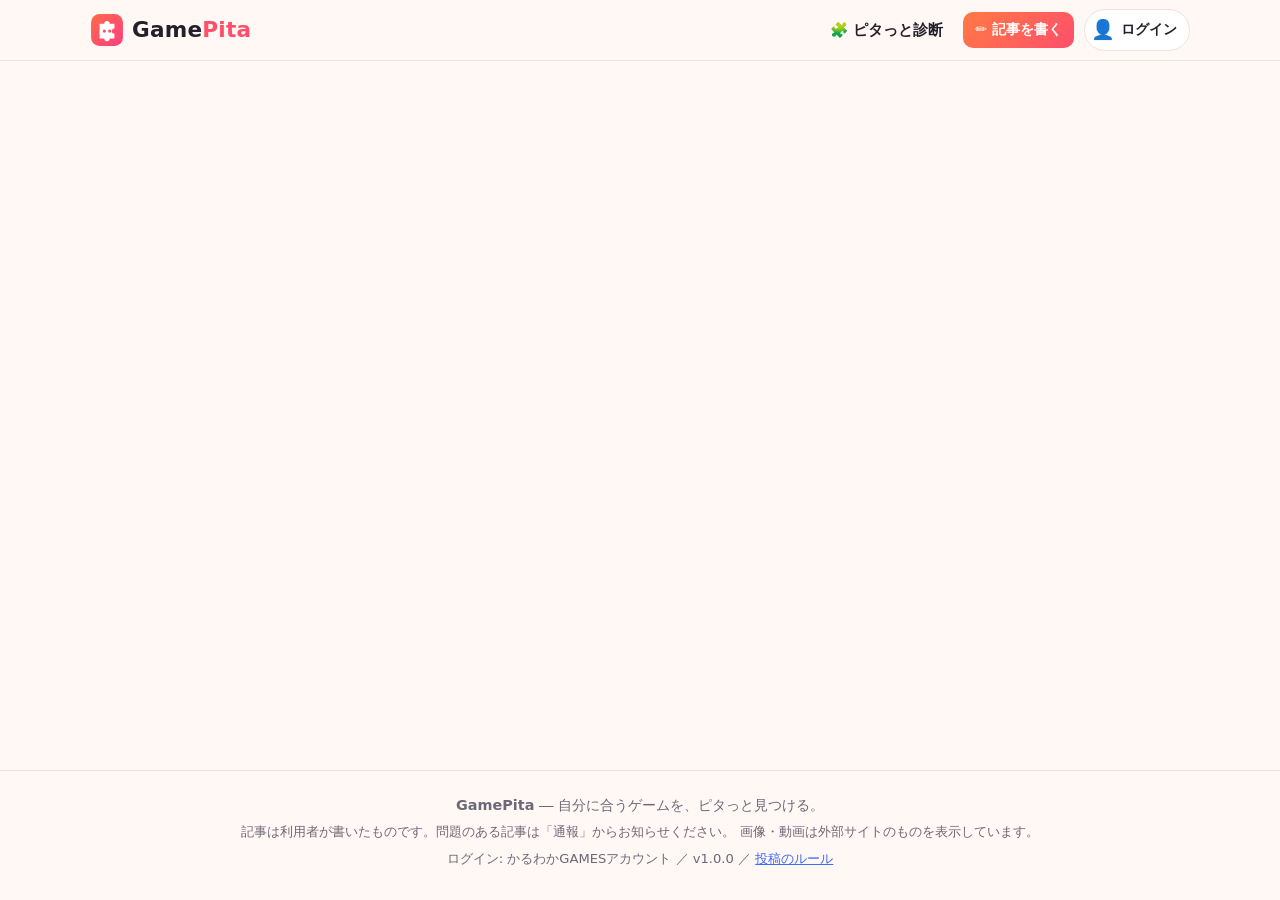
<file: index.html>
<!DOCTYPE html>
<html lang="ja">
<head>
<meta charset="UTF-8">
<meta name="viewport" content="width=device-width, initial-scale=1">
<!-- 読み込み元を制限（XSS 対策）。外部はかるわかGAMESアカウント・Supabase・画像(https)・YouTube だけ -->
<meta http-equiv="Content-Security-Policy" content="default-src 'none'; script-src 'self' https://kaikomziu.github.io; style-src 'self' 'unsafe-inline'; img-src 'self' https: data:; connect-src https://kifnzvktwbomxthzvvgy.supabase.co; frame-src https://www.youtube-nocookie.com; base-uri 'none'; form-action 'self'; manifest-src 'self'">
<meta name="referrer" content="strict-origin-when-cross-origin">
<title>GamePita（ゲームピタ）｜自分に合うゲームをピタっと見つける</title>
<meta name="description" content="好きなゲームを紹介し合うサイト。だれでも記事を書けて、ピタっと診断で自分に合うゲームが見つかります。">
<meta property="og:title" content="GamePita（ゲームピタ）">
<meta property="og:description" content="自分に合うゲームをピタっと見つける。好きなゲームを紹介し合うサイト。">
<meta property="og:type" content="website">
<link rel="icon" href="icon.svg?v=1.0.0" type="image/svg+xml">
<link rel="stylesheet" href="style.css?v=1.0.0">
<script src="https://kaikomziu.github.io/game-links/js/karuwaka-account.js" data-game="gamepita" data-keys="" data-badge="off"></script>
</head>
<body>
<header class="top">
  <div class="top-in">
    <a class="logo" href="#/" aria-label="GamePita トップへ">
      <img src="icon.svg?v=1.0.0" alt="" width="34" height="34">
      <span class="logo-text">Game<b>Pita</b></span>
    </a>
    <nav class="nav">
      <a href="#/shindan" class="nav-link">🧩 ピタっと診断</a>
      <a href="#/new" class="btn btn-primary btn-sm" id="newBtn">✏️ 記事を書く</a>
      <button class="user-btn" id="userBtn" type="button" aria-label="アカウント">
        <span id="userAvatar">👤</span><span id="userName" class="user-name">ログイン</span>
      </button>
    </nav>
  </div>
</header>

<main id="app" class="wrap" aria-live="polite"></main>

<footer class="foot">
  <p><b>GamePita</b> ― 自分に合うゲームを、ピタっと見つける。</p>
  <p class="small">記事は利用者が書いたものです。問題のある記事は「通報」からお知らせください。
    画像・動画は外部サイトのものを表示しています。</p>
  <p class="small">ログイン: かるわかGAMESアカウント ／ <span class="ver">v1.0.0</span> ／ <a href="#/rules">投稿のルール</a></p>
</footer>

<div id="modal" class="modal hidden" role="dialog" aria-modal="true">
  <div class="modal-box" id="modalBox"></div>
</div>
<div id="toast" class="toast hidden" role="status"></div>

<script src="app.js?v=1.0.0"></script>
</body>
</html>
</file>
<file: style.css>
/* GamePita のデザイン */
:root {
  --bg: #fff8f4;
  --card: #ffffff;
  --ink: #23202b;
  --sub: #6d6878;
  --line: #efe3dc;
  --accent: #ff4f6b;
  --accent2: #ff7a45;
  --blue: #3d6bff;
  --soft: #fff0eb;
  --star: #ffb400;
  --radius: 16px;
  --shadow: 0 6px 20px rgba(80, 40, 30, .08);
  --field: #fffdfc;
  --star-off: #e6dcd6;
  --danger: #d62c3a;
  --danger-bg: #fde8ea;
  --danger-line: #f5c6cb;
  --on-ink: #ffffff;
  --topbar: rgba(255, 248, 244, .92);
  --cover-a: #ffe1d6;
  --cover-b: #ffd0dc;
  color-scheme: light;
}
/* ダークモード（data-theme は theme.js が設定。未設定なら端末の設定に合わせる） */
:root[data-theme="dark"] {
  --bg: #17141c; --card: #221e29; --ink: #f1edf5; --sub: #a9a2b4; --line: #3a3443; --soft: #33232b;
  --field: #1c1922; --star-off: #4a4352; --danger: #ff7b86; --danger-bg: #3d1d23; --danger-line: #6a2c35;
  --on-ink: #17141c; --topbar: rgba(23, 20, 28, .9); --cover-a: #3a2630; --cover-b: #2f2340;
  --shadow: 0 6px 20px rgba(0, 0, 0, .35); --blue: #8aa4ff; color-scheme: dark;
}
@media (prefers-color-scheme: dark) {
  :root:not([data-theme="light"]) {
    --bg: #17141c; --card: #221e29; --ink: #f1edf5; --sub: #a9a2b4; --line: #3a3443; --soft: #33232b;
    --field: #1c1922; --star-off: #4a4352; --danger: #ff7b86; --danger-bg: #3d1d23; --danger-line: #6a2c35;
    --on-ink: #17141c; --topbar: rgba(23, 20, 28, .9); --cover-a: #3a2630; --cover-b: #2f2340;
    --shadow: 0 6px 20px rgba(0, 0, 0, .35); --blue: #8aa4ff; color-scheme: dark;
  }
}
* { box-sizing: border-box; }
html { -webkit-text-size-adjust: 100%; }
body {
  margin: 0; background: var(--bg); color: var(--ink);
  font-family: "Hiragino Sans", "Hiragino Kaku Gothic ProN", "Yu Gothic UI", "Meiryo", system-ui, sans-serif;
  line-height: 1.7; min-height: 100vh; display: flex; flex-direction: column;
}
a { color: var(--blue); }
img { max-width: 100%; }
button, input, select, textarea { font: inherit; color: inherit; }
.hidden { display: none !important; }
.small { font-size: .82rem; color: var(--sub); }
.wrap { width: min(1100px, 100% - 32px); margin: 0 auto; flex: 1; padding: 20px 0 48px; }

/* ---------- ヘッダー ---------- */
.top { position: sticky; top: 0; z-index: 20; background: var(--topbar); backdrop-filter: blur(8px); border-bottom: 1px solid var(--line); }
.top-in { width: min(1100px, 100% - 32px); margin: 0 auto; display: flex; align-items: center; gap: 12px; height: 60px; }
.logo { flex: none; display: flex; align-items: center; gap: 8px; text-decoration: none; color: var(--ink); }
.logo-text { font-size: 1.35rem; font-weight: 800; letter-spacing: .01em; }
.logo-text b { color: var(--accent); }
.nav { margin-left: auto; display: flex; align-items: center; gap: 10px; }
.nav-link { text-decoration: none; color: var(--ink); font-weight: 700; font-size: .92rem; padding: 6px 10px; border-radius: 10px; }
.nav-link:hover { background: var(--soft); }
.user-btn { display: flex; align-items: center; gap: 6px; border: 1px solid var(--line); background: var(--card); border-radius: 999px; padding: 4px 12px 4px 6px; cursor: pointer; }
.user-btn #userAvatar { font-size: 1.2rem; }
.user-name { font-size: .88rem; font-weight: 700; max-width: 9em; overflow: hidden; text-overflow: ellipsis; white-space: nowrap; }

/* ---------- ボタン ---------- */
.btn { display: inline-flex; align-items: center; justify-content: center; gap: 6px; border: 1px solid var(--line); background: var(--card);
  border-radius: 12px; padding: 9px 16px; font-weight: 700; cursor: pointer; text-decoration: none; color: var(--ink); transition: transform .08s, box-shadow .15s; }
.btn:hover { box-shadow: var(--shadow); }
.btn:active { transform: translateY(1px); }
.btn:disabled { opacity: .55; cursor: default; }
.btn-primary { background: linear-gradient(135deg, var(--accent2), var(--accent)); color: #fff; border: none; }
.btn-sm { padding: 6px 12px; font-size: .88rem; border-radius: 10px; }
.btn-ghost { background: transparent; border-color: transparent; color: var(--sub); }
.btn-danger { color: var(--danger); border-color: var(--danger-line); }

/* ---------- トップ ---------- */
.hero { background: linear-gradient(135deg, #ff7a45, #ff4f6b 55%, #c84cff); color: #fff; border-radius: 24px; padding: 34px 28px; position: relative; overflow: hidden; box-shadow: var(--shadow); }
.hero h1 { margin: 0 0 6px; font-size: clamp(1.5rem, 4vw, 2.2rem); line-height: 1.35; }
.hero p { margin: 0 0 18px; opacity: .95; }
.hero .btn { background: #ffffff; color: var(--accent); border: none; }
.hero .btn + .btn { background: rgba(255, 255, 255, .18); color: #fff; }
.hero-actions { display: flex; flex-wrap: wrap; gap: 10px; }
.hero-deco { position: absolute; right: -10px; bottom: -24px; font-size: 140px; opacity: .18; transform: rotate(-12deg); pointer-events: none; }

.toolbar { display: flex; flex-wrap: wrap; gap: 10px; align-items: center; margin: 22px 0 12px; }
.search { flex: 1 1 260px; display: flex; background: var(--card); border: 1px solid var(--line); border-radius: 12px; overflow: hidden; }
.search input { flex: 1; border: none; padding: 10px 14px; outline: none; background: transparent; min-width: 0; }
.search button { border: none; background: transparent; padding: 0 14px; cursor: pointer; }
select { border: 1px solid var(--line); border-radius: 12px; padding: 9px 12px; background: var(--card); }
.chips { display: flex; flex-wrap: wrap; gap: 8px; margin: 6px 0 14px; }
.chip { border: 1px solid var(--line); background: var(--card); border-radius: 999px; padding: 4px 12px; font-size: .86rem; cursor: pointer; color: var(--ink); text-decoration: none; }
.chip.on { background: var(--ink); color: var(--on-ink); border-color: var(--ink); }
.chip.tag { color: var(--blue); }
.filter-note { display: flex; align-items: center; gap: 8px; margin: 0 0 12px; color: var(--sub); font-size: .9rem; }

/* ---------- カード ---------- */
.grid { display: grid; grid-template-columns: repeat(auto-fill, minmax(250px, 1fr)); gap: 16px; }
.card { background: var(--card); border-radius: var(--radius); box-shadow: var(--shadow); overflow: hidden; text-decoration: none; color: var(--ink); display: flex; flex-direction: column; transition: transform .12s; }
.card:hover { transform: translateY(-3px); }
.cover { aspect-ratio: 16 / 9; background: linear-gradient(135deg, var(--cover-a), var(--cover-b)); display: flex; align-items: center; justify-content: center; font-size: 2.6rem; overflow: hidden; }
.cover img { width: 100%; height: 100%; object-fit: cover; display: block; }
.card-body { padding: 12px 14px 14px; display: flex; flex-direction: column; gap: 4px; flex: 1; }
.card-game { font-size: .78rem; color: var(--accent); font-weight: 800; }
.card-title { font-weight: 800; font-size: 1.02rem; line-height: 1.45; margin: 0; overflow-wrap: anywhere; }
.card-ex { font-size: .84rem; color: var(--sub); margin: 0; display: -webkit-box; -webkit-line-clamp: 2; -webkit-box-orient: vertical; overflow: hidden; overflow-wrap: anywhere; }
.card-meta { margin-top: auto; display: flex; align-items: center; gap: 10px; font-size: .8rem; color: var(--sub); padding-top: 6px; }
.card-meta .who { margin-right: auto; overflow: hidden; text-overflow: ellipsis; white-space: nowrap; }
.genre-badge { display: inline-block; font-size: .72rem; background: var(--soft); color: var(--accent); border-radius: 6px; padding: 1px 8px; font-weight: 700; }
.stars { color: var(--star); letter-spacing: 1px; white-space: nowrap; }
.stars .off { color: var(--star-off); }
.score { position: absolute; top: 10px; left: 10px; background: var(--ink); color: var(--on-ink); border-radius: 999px; padding: 2px 10px; font-weight: 800; font-size: .85rem; }
.card-wrap { position: relative; }
.empty { text-align: center; color: var(--sub); padding: 40px 10px; background: var(--card); border-radius: var(--radius); }
.more { display: flex; justify-content: center; margin-top: 18px; }
.section-title { font-size: 1.15rem; margin: 26px 0 10px; }

/* ---------- 記事 ---------- */
.article { background: var(--card); border-radius: 20px; box-shadow: var(--shadow); overflow: hidden; max-width: 820px; margin: 0 auto; }
.article .cover { aspect-ratio: 21 / 9; font-size: 4rem; }
.article-in { padding: 22px 26px 28px; }
.article h1 { margin: 6px 0 8px; font-size: clamp(1.35rem, 3.5vw, 1.9rem); line-height: 1.4; overflow-wrap: anywhere; }
.article-head { display: flex; flex-wrap: wrap; gap: 8px; align-items: center; color: var(--sub); font-size: .88rem; }
.author { display: inline-flex; align-items: center; gap: 6px; color: var(--ink); text-decoration: none; font-weight: 700; }
.spec { display: grid; grid-template-columns: repeat(auto-fit, minmax(150px, 1fr)); gap: 8px; margin: 18px 0; }
.spec div { background: var(--bg); border-radius: 12px; padding: 8px 12px; }
.spec dt { font-size: .74rem; color: var(--sub); }
.spec dd { margin: 0; font-weight: 700; font-size: .92rem; }
.body { font-size: 1.02rem; overflow-wrap: anywhere; }
.body h2 { font-size: 1.2rem; border-left: 5px solid var(--accent); padding-left: 10px; margin: 26px 0 10px; }
.body p { margin: 0 0 14px; }
.body figure { margin: 16px 0; }
.body figure img { border-radius: 12px; display: block; max-height: 560px; margin: 0 auto; }
.body .yt { position: relative; aspect-ratio: 16 / 9; margin: 16px 0; border-radius: 12px; overflow: hidden; background: #000; }
.body .yt iframe { position: absolute; inset: 0; width: 100%; height: 100%; border: 0; }
.linkcard { display: flex; align-items: center; gap: 12px; border: 1px solid var(--line); border-radius: 12px; padding: 10px 14px; margin: 12px 0; text-decoration: none; color: var(--ink); background: var(--field); }
.linkcard:hover { background: var(--soft); }
.linkcard .lc-icon { font-size: 1.4rem; }
.linkcard .lc-text { min-width: 0; }
.linkcard .lc-host { font-weight: 700; font-size: .92rem; }
.linkcard .lc-url { font-size: .78rem; color: var(--sub); overflow: hidden; text-overflow: ellipsis; white-space: nowrap; display: block; }
img.broken { display: none; }
.actions { display: flex; flex-wrap: wrap; gap: 10px; align-items: center; margin: 22px 0 6px; padding-top: 16px; border-top: 1px solid var(--line); }
.pita { font-size: 1rem; }
.pita.on { background: linear-gradient(135deg, var(--accent2), var(--accent)); color: #fff; border: none; }
.tags { display: flex; flex-wrap: wrap; gap: 6px; margin-top: 12px; }
.removed-note { background: var(--danger-bg); color: var(--danger); padding: 8px 14px; border-radius: 10px; margin-bottom: 12px; }

.comments { max-width: 820px; margin: 22px auto 0; background: var(--card); border-radius: 20px; box-shadow: var(--shadow); padding: 18px 22px; }
.comments h2 { font-size: 1.05rem; margin: 0 0 10px; }
.comment { border-top: 1px solid var(--line); padding: 10px 0; }
.comment:first-of-type { border-top: none; }
.comment-head { display: flex; align-items: center; gap: 8px; font-size: .84rem; color: var(--sub); }
.comment-head .author { font-size: .88rem; }
.comment-head .btn { margin-left: auto; }
.comment-body { white-space: pre-wrap; overflow-wrap: anywhere; margin: 4px 0 0; }
.comment-form { display: flex; gap: 8px; margin-top: 12px; align-items: flex-end; }
.comment-form textarea { flex: 1; min-height: 44px; }

/* ---------- フォーム ---------- */
.form { background: var(--card); border-radius: 20px; box-shadow: var(--shadow); padding: 22px 24px; max-width: 900px; margin: 0 auto; }
.form h1 { margin: 0 0 14px; font-size: 1.4rem; }
.field { margin-bottom: 16px; }
.field > label, .field > .label { display: block; font-weight: 800; font-size: .92rem; margin-bottom: 6px; }
.field .hint { font-size: .8rem; color: var(--sub); font-weight: 400; margin-left: 6px; }
input[type=text], input[type=url], input[type=search], textarea {
  width: 100%; border: 1px solid var(--line); border-radius: 12px; padding: 10px 12px; background: var(--field); outline: none; }
input:focus, textarea:focus, select:focus { border-color: var(--accent); box-shadow: 0 0 0 3px rgba(255, 79, 107, .15); }
textarea { resize: vertical; line-height: 1.7; }
.row2 { display: grid; grid-template-columns: 1fr 1fr; gap: 14px; }
.opts { display: flex; flex-wrap: wrap; gap: 8px; }
.opt { position: relative; }
.opt input { position: absolute; opacity: 0; pointer-events: none; }
.opt span { display: inline-block; border: 1px solid var(--line); border-radius: 999px; padding: 6px 14px; cursor: pointer; background: var(--card); font-size: .9rem; user-select: none; }
.opt input:checked + span { background: var(--ink); color: var(--on-ink); border-color: var(--ink); }
.opt input:focus-visible + span { outline: 3px solid rgba(255, 79, 107, .4); }
.star-input { display: flex; gap: 2px; font-size: 1.8rem; }
.star-input button { border: none; background: none; cursor: pointer; color: var(--star-off); padding: 0 2px; line-height: 1; }
.star-input button.on { color: var(--star); }
.editor-tools { display: flex; flex-wrap: wrap; gap: 6px; margin-bottom: 6px; }
.editor { display: grid; grid-template-columns: 1fr 1fr; gap: 14px; }
.editor textarea { min-height: 380px; font-size: .95rem; }
.preview { border: 1px dashed var(--line); border-radius: 12px; padding: 12px 16px; min-height: 380px; max-height: 640px; overflow: auto; background: var(--field); }
.preview-label { font-size: .78rem; color: var(--sub); margin-bottom: 4px; }
.count { font-size: .78rem; color: var(--sub); text-align: right; }
.form-actions { display: flex; gap: 10px; justify-content: flex-end; margin-top: 10px; }
.err { color: var(--danger); font-weight: 700; font-size: .9rem; }
.cover-preview { margin-top: 8px; max-width: 320px; border-radius: 12px; overflow: hidden; }

/* ---------- 診断 ---------- */
.quiz { max-width: 720px; margin: 0 auto; background: var(--card); border-radius: 24px; box-shadow: var(--shadow); padding: 26px; text-align: center; }
.quiz h1 { margin: 0 0 4px; font-size: 1.5rem; }
.progress { height: 8px; background: var(--soft); border-radius: 999px; overflow: hidden; margin: 14px 0 22px; }
.progress div { height: 100%; background: linear-gradient(90deg, var(--accent2), var(--accent)); transition: width .25s; }
.q-title { font-size: 1.2rem; font-weight: 800; margin-bottom: 14px; }
.q-opts { display: grid; grid-template-columns: repeat(auto-fit, minmax(180px, 1fr)); gap: 10px; }
.q-opt { border: 2px solid var(--line); background: var(--card); border-radius: 16px; padding: 14px 12px; cursor: pointer; font-weight: 700; font-size: 1rem; }
.q-opt:hover { border-color: var(--accent); }
.q-opt.on { border-color: var(--accent); background: var(--soft); }
.q-opt .e { display: block; font-size: 1.8rem; }
.q-nav { display: flex; justify-content: space-between; margin-top: 20px; }
.result-head { text-align: center; margin: 10px 0 16px; }

/* ---------- プロフィール・管理 ---------- */
.profile { display: flex; align-items: center; gap: 16px; background: var(--card); border-radius: 20px; box-shadow: var(--shadow); padding: 18px 22px; margin-bottom: 14px; }
.profile .av { font-size: 3rem; }
.profile h1 { margin: 0; font-size: 1.3rem; overflow-wrap: anywhere; }
.report-item { background: var(--card); border-radius: 14px; padding: 12px 16px; margin-bottom: 10px; box-shadow: var(--shadow); }
.rules { max-width: 760px; margin: 0 auto; background: var(--card); border-radius: 20px; box-shadow: var(--shadow); padding: 22px 26px; }

/* ---------- モーダル・トースト ---------- */
.modal { position: fixed; inset: 0; background: rgba(30, 20, 30, .45); z-index: 50; display: flex; align-items: center; justify-content: center; padding: 16px; }
.modal-box { background: var(--card); border-radius: 18px; padding: 20px 22px; width: min(440px, 100%); box-shadow: 0 20px 50px rgba(0, 0, 0, .25); }
.modal-box h2 { margin: 0 0 10px; font-size: 1.1rem; }
.toast { position: fixed; left: 50%; bottom: 24px; transform: translateX(-50%); background: var(--ink); color: var(--on-ink); padding: 10px 18px; border-radius: 12px; z-index: 60; max-width: calc(100% - 32px); box-shadow: var(--shadow); }
.loading { text-align: center; color: var(--sub); padding: 40px; }

.foot { border-top: 1px solid var(--line); text-align: center; padding: 18px 16px 26px; color: var(--sub); font-size: .9rem; }
.foot p { margin: 4px 0; }

@media (max-width: 720px) {
  .nav-hide-sm { display: none; }
  .nav .lbl { display: none; }
  .nav a, .nav button { white-space: nowrap; }
  #newBtn { padding: 6px 10px; }
  .icon-btn { width: 32px; height: 32px; font-size: .95rem; }
  .nav-link { padding: 6px 4px; font-size: .85rem; }
  .logo-text { font-size: 1.15rem; }
  .nav { gap: 6px; }
  .user-name { display: none; }
  .user-btn { padding: 4px 8px; }
  .row2, .editor { grid-template-columns: 1fr; }
  .editor textarea, .preview { min-height: 240px; }
  .article-in { padding: 18px 16px 22px; }
  .hero { padding: 26px 20px; }
  .form { padding: 18px 16px; }
}

/* ---------- v1.1.0: ページ分け ---------- */
.page-title { font-size: clamp(1.3rem, 3.5vw, 1.7rem); margin: 6px 0 4px; }
.crumbs { font-size: .8rem; color: var(--sub); margin-bottom: 6px; }
.crumbs a { color: var(--sub); }
a.genre-badge { text-decoration: none; }
.foot-links a { color: var(--sub); }
.intro { background: var(--card); border-radius: var(--radius); box-shadow: var(--shadow); padding: 16px 20px; margin-top: 18px; color: var(--sub); font-size: .92rem; }
.intro h2 { color: var(--ink); font-size: 1.05rem; margin: 0 0 6px; }

/* ---------- v1.2.0 ---------- */
.icon-btn { position: relative; border: 1px solid var(--line); background: var(--card); border-radius: 999px; width: 36px; height: 36px; cursor: pointer; font-size: 1.05rem; display: inline-flex; align-items: center; justify-content: center; padding: 0; }
.bell-n { position: absolute; top: -4px; right: -4px; background: var(--accent); color: #fff; border-radius: 999px; font-size: .68rem; font-weight: 800; min-width: 18px; height: 18px; line-height: 18px; padding: 0 4px; }
.notif { display: block; padding: 10px 4px; border-top: 1px solid var(--line); text-decoration: none; color: var(--ink); font-size: .9rem; }
.notif:first-child { border-top: none; }
.notif.unread { background: var(--soft); border-radius: 10px; padding: 10px 8px; }
.notif .small { display: block; }
.notif-list { max-height: 60vh; overflow: auto; }

/* 目次・ネタバレ */
.toc { background: var(--bg); border-radius: 12px; padding: 10px 16px; margin: 0 0 18px; font-size: .92rem; }
.toc ol { margin: 6px 0 0; padding-left: 1.4em; }
.toc a { color: var(--ink); }
.body h2 { scroll-margin-top: 76px; }
.spoiler { background: var(--ink); color: transparent; border-radius: 4px; padding: 0 4px; cursor: pointer; transition: background .2s, color .2s; user-select: none; }
.spoiler.open { background: var(--soft); color: inherit; user-select: auto; }
.spoiler strong { color: inherit; }

/* バッジ・ゲーム */
.badges { display: inline-flex; flex-wrap: wrap; gap: 4px; }
.badge { display: inline-block; font-size: .72rem; background: var(--soft); color: var(--ink); border-radius: 999px; padding: 1px 8px; font-weight: 700; white-space: nowrap; }
.game-link { text-decoration: none; color: var(--ink); }
.game-link:hover { text-decoration: underline; }
.marks { display: flex; flex-wrap: wrap; gap: 8px; align-items: center; margin: 10px 0 0; }
.marks .label { font-size: .85rem; color: var(--sub); font-weight: 700; }
.mark-btn.on { background: var(--ink); color: var(--on-ink); border-color: var(--ink); }
.game-head { background: var(--card); border-radius: 20px; box-shadow: var(--shadow); padding: 20px 24px; margin-bottom: 16px; }
.game-head h1 { margin: 4px 0 8px; font-size: clamp(1.4rem, 4vw, 2rem); overflow-wrap: anywhere; }
.game-stats { display: flex; flex-wrap: wrap; gap: 8px 18px; color: var(--sub); font-size: .9rem; }
.game-stats b { color: var(--ink); }
.similar { max-width: 820px; margin: 22px auto 0; }
.similar .grid { grid-template-columns: repeat(auto-fill, minmax(190px, 1fr)); }
.mylist-tabs { display: flex; flex-wrap: wrap; gap: 8px; margin: 10px 0 14px; }
.mini { display: flex; gap: 12px; align-items: center; background: var(--card); border-radius: 14px; box-shadow: var(--shadow); padding: 10px 12px; text-decoration: none; color: var(--ink); }
.mini .cover { width: 96px; flex: none; border-radius: 10px; font-size: 1.6rem; }
.mini-list { display: grid; grid-template-columns: repeat(auto-fill, minmax(300px, 1fr)); gap: 12px; }

/* 診断タイプ */
.type-card { background: linear-gradient(135deg, #ff7a45, #ff4f6b 55%, #c84cff); color: #fff; border-radius: 24px; padding: 26px 24px; text-align: center; box-shadow: var(--shadow); max-width: 720px; margin: 0 auto; }
.type-card .te { font-size: 4rem; line-height: 1.1; }
.type-card .tl { font-size: .9rem; opacity: .9; }
.type-card h1, .type-card h2 { margin: 4px 0 10px; font-size: clamp(1.4rem, 4.5vw, 2rem); }
.type-card p { margin: 0 auto; max-width: 34em; }
.share { display: flex; flex-wrap: wrap; gap: 8px; justify-content: center; margin: 16px 0 6px; }
.type-list { display: grid; grid-template-columns: repeat(auto-fill, minmax(220px, 1fr)); gap: 8px; }

@media (max-width: 430px) {
  .nav .lbl2 { display: none; }
  .nav-link { font-size: 1.05rem; padding: 6px 2px; }
  /* 商品紹介タブが増えた分、ヘッダーのすき間を詰める */
  .nav { gap: 3px; }
  .icon-btn { width: 28px; height: 28px; }
  .user-btn { padding: 4px 5px; }
  #newBtn { padding: 6px 8px; }
  .logo { gap: 6px; }
  .logo img { width: 30px; height: 30px; }
  .logo-text { font-size: 1.02rem; }
}

/* ---------- v1.3.0: 運営者情報・お問い合わせ ---------- */
.rules h2 { font-size: 1.1rem; margin: 22px 0 8px; border-left: 5px solid var(--accent); padding-left: 10px; }
.rules ul, .rules ol { padding-left: 1.4em; }
.rules li { margin: 4px 0; }
.info { display: grid; gap: 6px; margin: 8px 0; }
.info div { display: grid; grid-template-columns: 9em 1fr; gap: 10px; background: var(--bg); border-radius: 10px; padding: 8px 12px; }
.info dt { color: var(--sub); font-size: .88rem; }
.info dd { margin: 0; overflow-wrap: anywhere; }
.inq-form { margin-top: 12px; }
.inq { border-top: 1px solid var(--line); padding: 10px 0; }
.inq-reply { background: var(--soft); border-radius: 10px; padding: 8px 12px; margin-top: 6px; }
@media (max-width: 520px) { .info div { grid-template-columns: 1fr; gap: 2px; } }

/* v1.4 商品紹介 */
.cat-badge { background: var(--soft); }
.pr-badge { display: inline-block; font-size: .7rem; font-weight: 800; color: #fff; background: #8a6d00; border-radius: 4px; padding: 1px 6px; vertical-align: middle; }
.pr-note { background: #fff6d6; color: #6b5400; border-radius: 10px; padding: 8px 12px; margin: 8px 0; font-size: .9rem; }
[data-theme=dark] .pr-note { background: #3a3110; color: #f3dc8a; }
@media (prefers-color-scheme: dark) { :root:not([data-theme=light]) .pr-note { background: #3a3110; color: #f3dc8a; } }
.card-game .price { font-weight: 700; color: var(--accent); margin-left: 4px; }
.goods-cover img { object-fit: contain; background: var(--card); }
.linkcard.shop { border-color: var(--accent); }
.pr-opt { align-items: flex-start; }
.pr-opt span { white-space: normal; }

/* v1.5 リアクション・あとで読む・ほしい・比較・フォロー・ランキング・お題 */
.extras { margin-top: 12px; padding-top: 12px; border-top: 1px dashed var(--line); display: grid; gap: 8px; }
.reacts, .extra-btns { display: flex; flex-wrap: wrap; gap: 6px; }
.extras .btn.on, #followBtn.on { background: var(--ink); color: var(--on-ink); border-color: var(--ink); }
.follow-row { display: flex; flex-wrap: wrap; align-items: center; gap: 10px; margin-top: 8px; }
.cmp-bar { position: fixed; left: 50%; bottom: 14px; transform: translateX(-50%); z-index: 40; display: flex; align-items: center; gap: 8px;
  background: var(--card); border: 2px solid var(--accent); border-radius: 999px; padding: 6px 8px 6px 14px; box-shadow: var(--shadow); white-space: nowrap; }
.cmp-wrap { overflow-x: auto; -webkit-overflow-scrolling: touch; background: var(--card); border-radius: 14px; box-shadow: var(--shadow); }
.cmp-table { border-collapse: collapse; width: 100%; min-width: 520px; }
.cmp-table th, .cmp-table td { border-bottom: 1px solid var(--line); padding: 10px; text-align: left; vertical-align: top; font-size: .92rem; }
.cmp-table thead th { width: 30%; }
.cmp-table thead th:first-child, .cmp-table tbody th { width: 90px; color: var(--sub); font-weight: 700; }
.cmp-table thead a { display: grid; gap: 6px; text-decoration: none; color: var(--ink); }
.cmp-table .cover { border-radius: 10px; font-size: 2rem; }
.cmp-table .off { color: var(--star-off); }
.rank-wrap { position: relative; }
.rank-no { position: absolute; z-index: 2; top: 8px; left: 8px; background: var(--card); border-radius: 999px; padding: 2px 10px; font-weight: 800; box-shadow: var(--shadow); }
.theme-banner { background: linear-gradient(135deg, var(--soft), var(--card)); border: 2px solid var(--accent); border-radius: 14px; padding: 12px 14px; margin: 12px 0; display: grid; gap: 6px; }
.tb-label { font-size: .8rem; font-weight: 800; color: var(--accent); }
.tb-actions { display: flex; flex-wrap: wrap; gap: 6px; }
.quick-links { display: flex; flex-wrap: wrap; gap: 8px; justify-content: center; margin: 12px 0; }
.mylist-top { margin-bottom: 8px; }
.danger-text { color: var(--danger); }
.cmp-spacer { height: 72px; }
</file>
